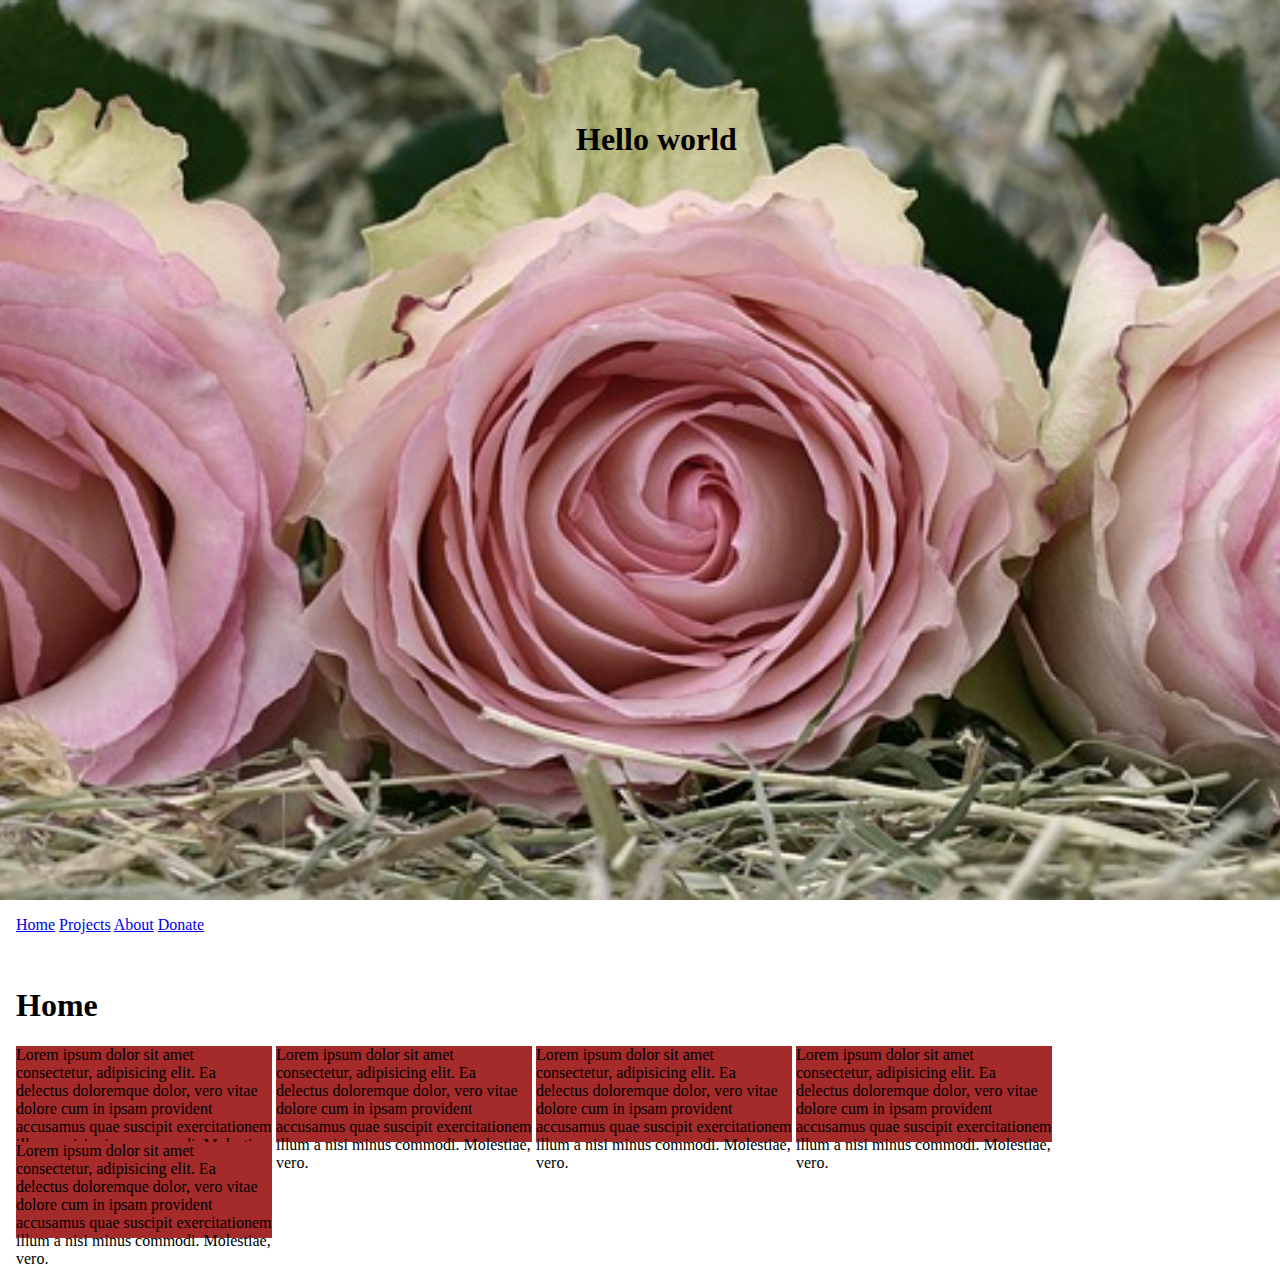
<file: JsVersion/index.html>
<!DOCTYPE html>
<html>
  <head>
    <title>Hello</title>
    <link rel="stylesheet" href="style.css" type="text/css">
    <script src="data.js" defer></script>
  </head>
  <body>

    <div> <h1> Hello world</h1></div>
    <header>
    </header>

    <nav>
      <div class="grid">
        <a href="#home" id="Home" class="bar cell01">Home</a>
        <a href="#projects" id="Projects" class="bar cell02">Projects</a>
        <a href="#about" id="About" class="bar cell03" >About</a>
        <a href="#donate" id="Donate" class="bar cell04" >Donate</a>
      </div>
    </nav>

    <main>

      <section id="home" class="grid">
        <h1>Home</h1>
        <div class="cell cell01">
          Lorem ipsum dolor sit amet consectetur, adipisicing elit. Ea delectus doloremque dolor, vero vitae dolore cum in ipsam provident accusamus quae suscipit exercitationem illum a nisi minus commodi. Molestiae, vero.
        </div>
        <div class="cell cell01">
          Lorem ipsum dolor sit amet consectetur, adipisicing elit. Ea delectus doloremque dolor, vero vitae dolore cum in ipsam provident accusamus quae suscipit exercitationem illum a nisi minus commodi. Molestiae, vero.
        </div>
        <div class="cell cell01">
          Lorem ipsum dolor sit amet consectetur, adipisicing elit. Ea delectus doloremque dolor, vero vitae dolore cum in ipsam provident accusamus quae suscipit exercitationem illum a nisi minus commodi. Molestiae, vero.
        </div>
        <div class="cell cell01">
          Lorem ipsum dolor sit amet consectetur, adipisicing elit. Ea delectus doloremque dolor, vero vitae dolore cum in ipsam provident accusamus quae suscipit exercitationem illum a nisi minus commodi. Molestiae, vero.
        </div>
        <div class="cell cell01">
          Lorem ipsum dolor sit amet consectetur, adipisicing elit. Ea delectus doloremque dolor, vero vitae dolore cum in ipsam provident accusamus quae suscipit exercitationem illum a nisi minus commodi. Molestiae, vero.
        </div>
      </section>

      <section id="projects" class="grid">
        <h1>Projects</h1>
        <div class="cell cell01">
          25234Lorem ipsum dolor sit amet consectetur, adipisicing elit. Ea delectus doloremque dolor, vero vitae dolore cum in ipsam provident accusamus quae suscipit exercitationem illum a nisi minus commodi. Molestiae, vero.
        </div>
        <div class="cell cell01">
          Lorem ipsum dolor sit amet consectetur, adipisicing elit. Ea delectus doloremque dolor, vero vitae dolore cum in ipsam provident accusamus quae suscipit exercitationem illum a nisi minus commodi. Molestiae, vero.
        </div>
        <div class="cell cell01">
          Lorem ipsum dolor sit amet consectetur, adipisicing elit. Ea delectus doloremque dolor, vero vitae dolore cum in ipsam provident accusamus quae suscipit exercitationem illum a nisi minus commodi. Molestiae, vero.
        </div>
        <div class="cell cell01">
          Lorem ipsum dolor sit amet consectetur, adipisicing elit. Ea delectus doloremque dolor, vero vitae dolore cum in ipsam provident accusamus quae suscipit exercitationem illum a nisi minus commodi. Molestiae, vero.
        </div>
        <div class="cell cell01">
          Lorem ipsum dolor sit amet consectetur, adipisicing elit. Ea delectus doloremque dolor, vero vitae dolore cum in ipsam provident accusamus quae suscipit exercitationem illum a nisi minus commodi. Molestiae, vero.
        </div>
      </section>

      <section id="about" class="grid">
        <h1>About</h1>
        <div class="cell cell01">
          Lorem ipsum dolor sit amet consectetur, adipisicing elit. Ea delectus doloremque dolor, vero vitae dolore cum in ipsam provident accusamus quae suscipit exercitationem illum a nisi minus commodi. Molestiae, vero.
        </div>
        <div class="cell cell01">
          Lorem ipsum dolor sit amet consectetur, adipisicing elit. Ea delectus doloremque dolor, vero vitae dolore cum in ipsam provident accusamus quae suscipit exercitationem illum a nisi minus commodi. Molestiae, vero.
        </div>
        <div class="cell cell01">
          Lorem ipsum dolor sit amet consectetur, adipisicing elit. Ea delectus doloremque dolor, vero vitae dolore cum in ipsam provident accusamus quae suscipit exercitationem illum a nisi minus commodi. Molestiae, vero.
        </div>
        <div class="cell cell01">
          Lorem ipsum dolor sit amet consectetur, adipisicing elit. Ea delectus doloremque dolor, vero vitae dolore cum in ipsam provident accusamus quae suscipit exercitationem illum a nisi minus commodi. Molestiae, vero.
        </div>
        <div class="cell cell01">
          Lorem ipsum dolor sit amet consectetur, adipisicing elit. Ea delectus doloremque dolor, vero vitae dolore cum in ipsam provident accusamus quae suscipit exercitationem illum a nisi minus commodi. Molestiae, vero.
        </div>
      </section>

      <section id="donate" class="grid">
        <h1>Donate</h1>
        <div class="cell cell01">
          Lorem ipsum dolor sit amet consectetur, adipisicing elit. Ea delectus doloremque dolor, vero vitae dolore cum in ipsam provident accusamus quae suscipit exercitationem illum a nisi minus commodi. Molestiae, vero.
        </div>
        <div class="cell cell01">
          Lorem ipsum dolor sit amet consectetur, adipisicing elit. Ea delectus doloremque dolor, vero vitae dolore cum in ipsam provident accusamus quae suscipit exercitationem illum a nisi minus commodi. Molestiae, vero.
        </div>
        <div class="cell cell01">
          Lorem ipsum dolor sit amet consectetur, adipisicing elit. Ea delectus doloremque dolor, vero vitae dolore cum in ipsam provident accusamus quae suscipit exercitationem illum a nisi minus commodi. Molestiae, vero.
        </div>
        <div class="cell cell01">
          Lorem ipsum dolor sit amet consectetur, adipisicing elit. Ea delectus doloremque dolor, vero vitae dolore cum in ipsam provident accusamus quae suscipit exercitationem illum a nisi minus commodi. Molestiae, vero.
        </div>
        <div class="cell cell01">
          Lorem ipsum dolor sit amet consectetur, adipisicing elit. Ea delectus doloremque dolor, vero vitae dolore cum in ipsam provident accusamus quae suscipit exercitationem illum a nisi minus commodi. Molestiae, vero.
        </div>
      </section>

    </main>

  </body>
</html>
</file>
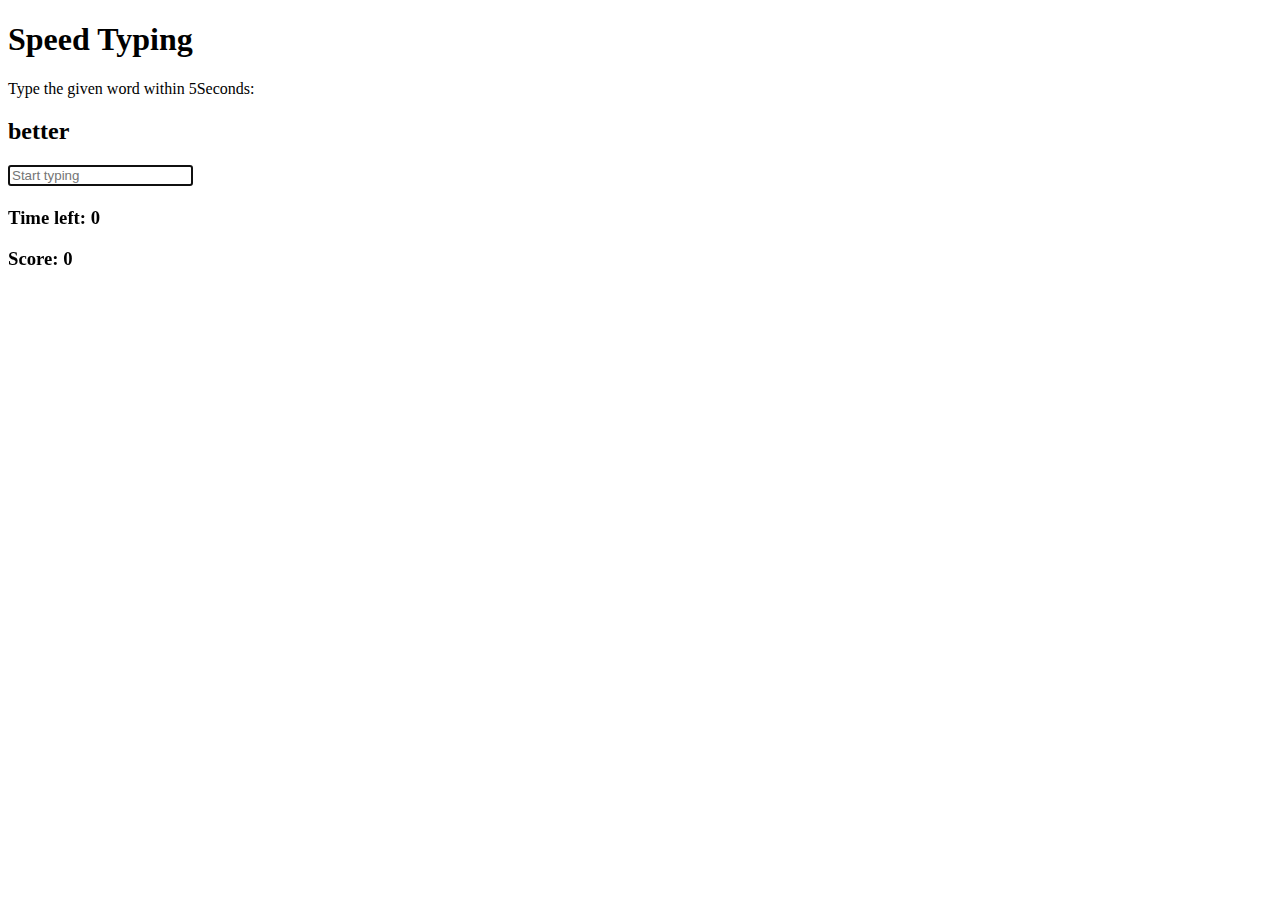
<file: JsVersion/SpeedTyping/index.html>
<!DOCTYPE html>
<html>
  <head>
    <meta http-equiv="Content-Type" content="text/html;charset=UTF-8">
    <meta http-equiv="X-UA-Compatible" content="ie=edge">
    <meta name="viewport" content="width=device-width, initial-scale=1.0">
    <meta http-equiv="X-UA-Compatible" content="IE=7">
    <title>Speed Typing Game</title>
    <!--<link rel="stylesheet" href="https://stackpath.bootstrapcdn.com/bootstrap/4.1.3/css/bootstrap.min.css" crossorigin="anonymous" type="text/css">
    <script src="class.js" defer></script>-->
    <script src="script.js" defer></script>
  </head>
  <body class="bg-dark text-white">

    <header class="bg-secondary text-center p-3 nb-5">
      <h1> Speed Typing</h1>
    </header>
    <div class="container text-center">
      <div class="row">
        <div class="col-md-6 mx-auto">
          <p class="lead">Type the given word within
            <span class="text-success">5</span>Seconds:
          </p>
          <h2 class="display-2 mb-5" id="current-word">hello</h2>
          <input type="text" class="form-control form-control-lg" placeholder="Start typing" id="word-Input" autofocus >
          <h4 class="mt-3" id="message" ></h4>

          <!--time score-->
          <div class="row mt-5">
            <div class="col-md-6">
              <h3>
                Time left:
                <span id="time">0</span>
              </h3>
            </div>
            <div class="col-md-6">
              <h3>
                Score:
                <span id="score">0</span>
              </h3>
            </div>
          </div>


        </div>
      </div>
    </div>
  </body>
</html>
</file>
<file: JsVersion/style.css>
body {
  margin: 0;
  display: block;
  justify-content: center;
  align-items: center;
  height: 100vh;
}

header {
  background-image: url(../image/roses-2090840_960_720.jpg);
  background-repeat: no-repeat;
  background-size: cover;
  height: 100vh;
  background-position-x: center;
  background-attachment: fixed;
  background-attachment: scroll;
}

div h1 {
  position: absolute;
  left: 45%;
  top: 100px;
  width: auto;
}

section {
  margin: 20px;
}

#projects, #about, #donate {
  display: none;
}

.grid {
  margin: 0;
  padding: 1rem;
  display: inline-block;
  grid-template-columns: repeat(4, 10rem);
  gap: 1rem;
  list-style-type: none;
  border-radius: 0.5rem;
}

.cell {
  display: inline-flex;
  width: 16rem;
  height: 6rem;
  background-color: brown;
}
</file>
